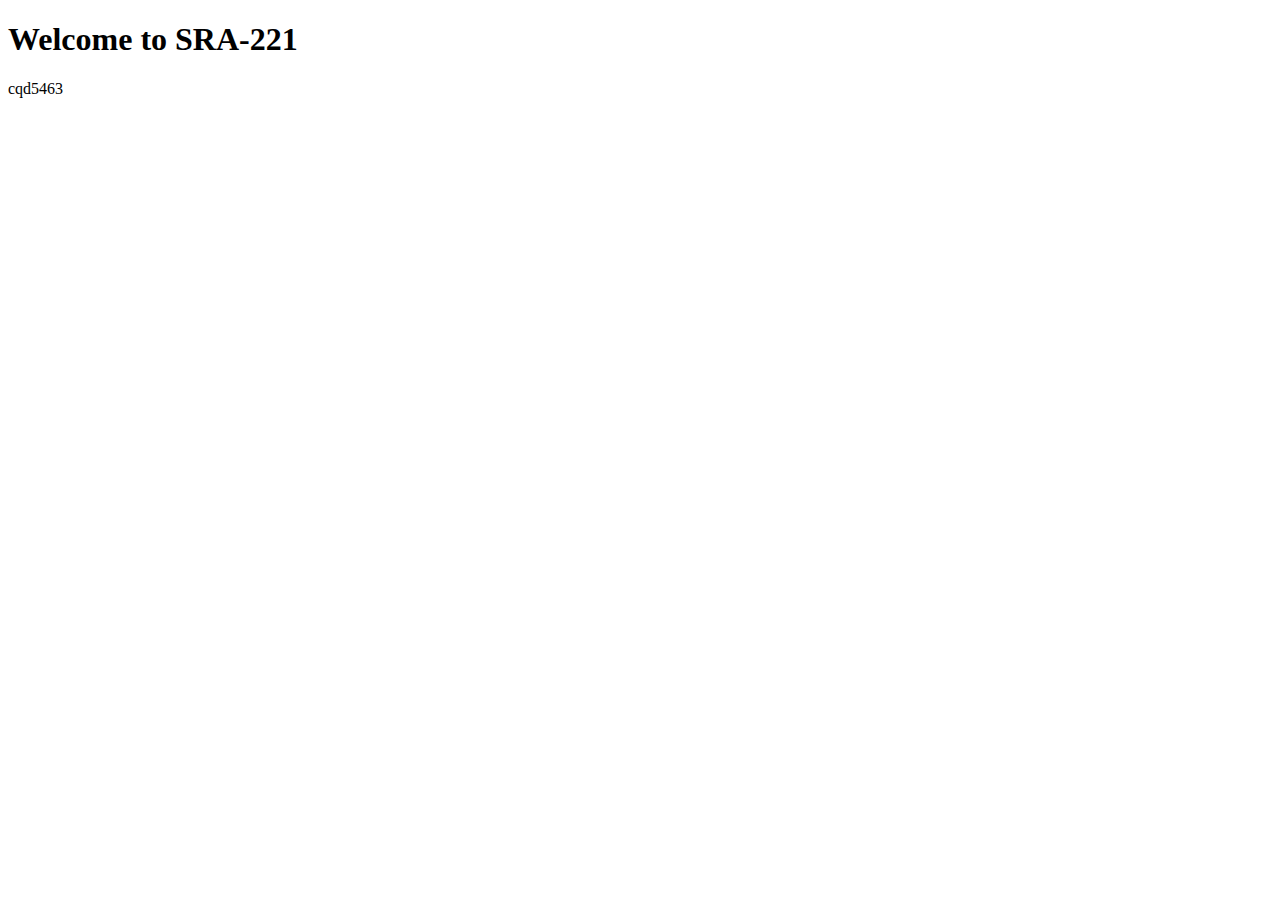
<file: cqd5463.html>
<!DOCTYPE html>
<html>
<head><title>SRA-221 Course Home Page </title>
	<link rel="shortcut icon" type="image/x-icon" href="/favicon.ico">
</head>
<body>
<h1>Welcome to SRA-221</h1>
<p>cqd5463</p>
</body>
</html>
</file>
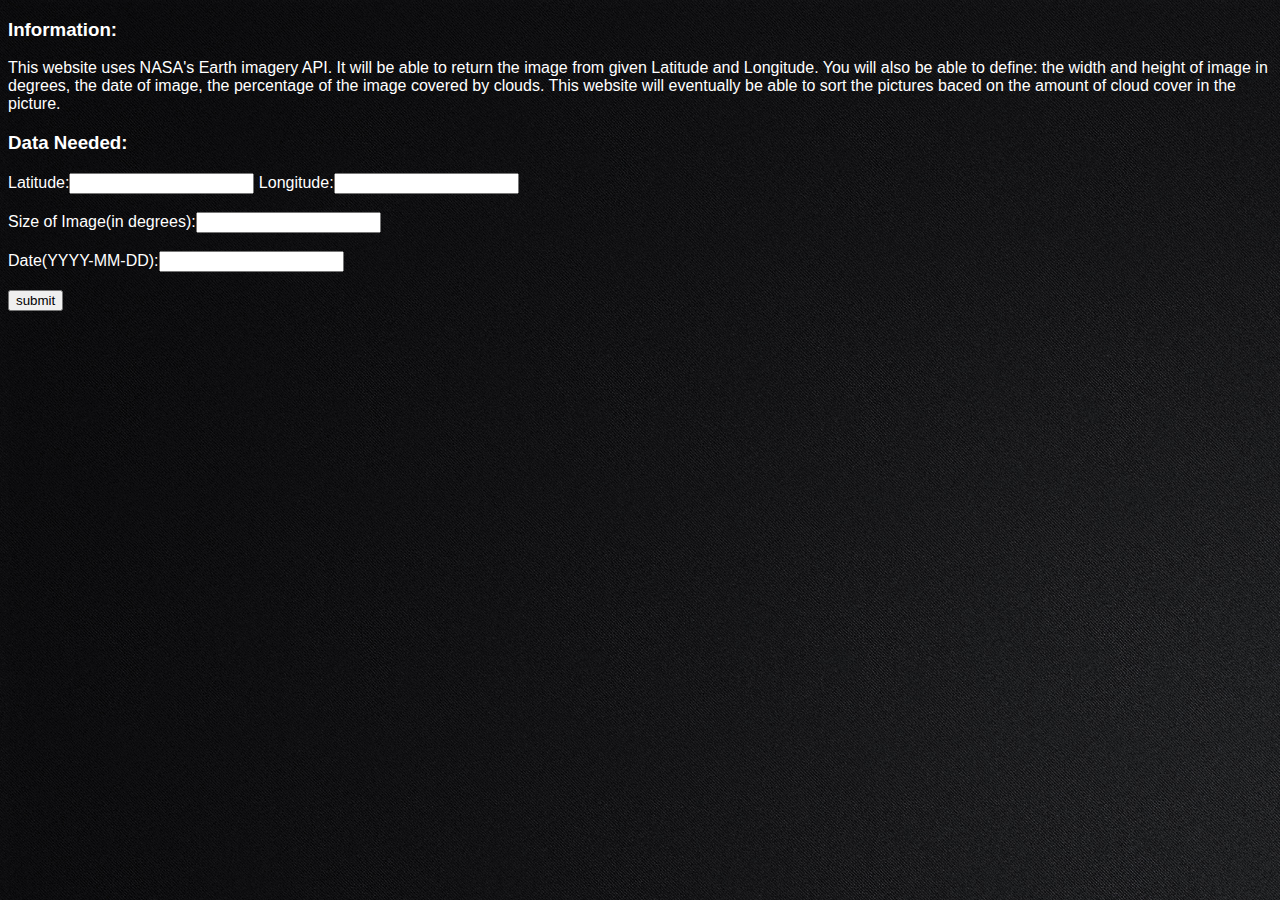
<file: map.html>
<!DOCTYPE html>
<html>
<head>
	<head>
	<link rel="shortcut icon" type="image/x-icon" href="/favicon.ico">
</head>
	<script src="https://ajax.googleapis.com/ajax/libs/jquery/3.3.1/jquery.min.js"></script>
	<script src="map.js"></script>
	<link rel="stylesheet" type="text/css" href="./map.css">
	<title></title>
	<title></title>
</head>
<body>
	<h3>
		Information:
	</h3>
	<p>
		This website uses NASA's Earth imagery API. It will be able to return the image from given Latitude and Longitude. You will also be able to define: the width and height of image in degrees, the date of image, the percentage of the image covered by clouds. This website will eventually be able to sort the pictures baced on the amount of cloud cover in the picture. 
	</p>  
<h3>
Data Needed:
</h3>
<p>
	<div>
		Latitude:<input type="text" id="lat">
		Longitude:<input type="text" id="lon"> 
	</div>
	<br>
	<div>
		Size of Image(in degrees):<input type="text" id="size"> <br>
	</div>
	<br>
	<div>
		Date(YYYY-MM-DD):<input type="text" id="date">
	</div>
	<br>
	<div>
		<button id="submit">submit</button>
	</div>
</p>

</body>
</html>
</file>
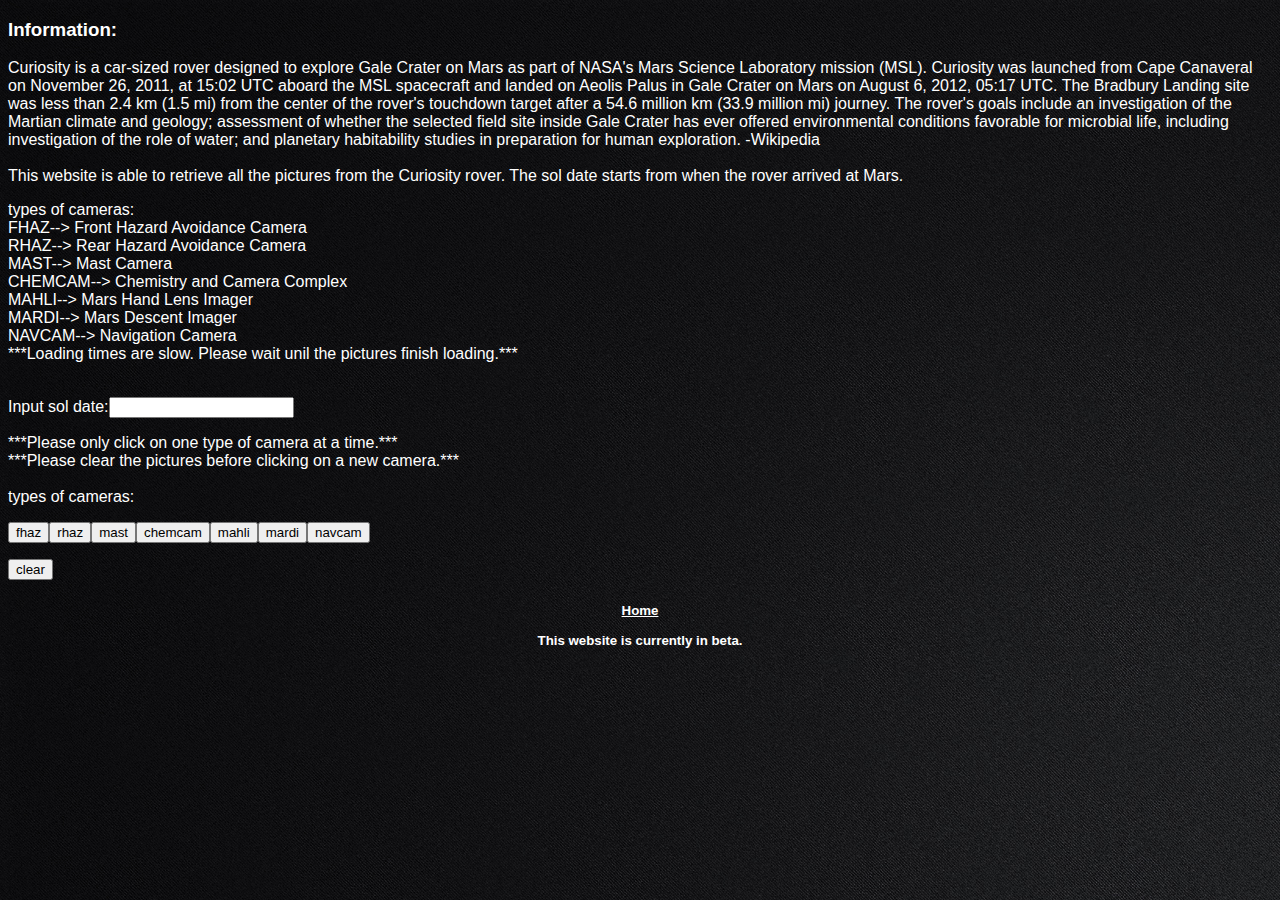
<file: mars.html>
<!DOCTYPE html>
<html>
<head>
	<head>
	<link rel="shortcut icon" type="image/x-icon" href="/favicon.ico">
</head>
	<script src="https://ajax.googleapis.com/ajax/libs/jquery/3.3.1/jquery.min.js"></script>
	<script src="mars.js"></script>
	<link rel="stylesheet" type="text/css" href="./mars.css">
	<title></title>
</head>
<body>
	<style type="text/css">
		#pics {
		display: flex;
		flex-direction: row;
		flex-wrap: wrap;	
		justify-content: space-between;		
		}
		#pics:after {
			content: "";
			flex: auto;
			flex-wrap: wrap;
		}

	</style>
	<!-- <div>
		Sol date:
		<input type="text" id="sol">
		<div> -->
		<!-- <button id="submitSolNumber">submit</button> -->
		<!-- <button id="resetSolNumber">reset sol number</button> -->
<div>
	<div class="info">
		<h3>
			Information:
		</h3>
		<p>

		Curiosity is a car-sized rover designed to explore Gale Crater on Mars as part of NASA's Mars Science Laboratory mission (MSL). Curiosity was launched from Cape Canaveral on November 26, 2011, at 15:02 UTC aboard the MSL spacecraft and landed on Aeolis Palus in Gale Crater on Mars on August 6, 2012, 05:17 UTC. The Bradbury Landing site was less than 2.4 km (1.5 mi) from the center of the rover's touchdown target after a 54.6 million km (33.9 million mi) journey. The rover's goals include an investigation of the Martian climate and geology; assessment of whether the selected field site inside Gale Crater has ever offered environmental conditions favorable for microbial life, including investigation of the role of water; and planetary habitability studies in preparation for human exploration. -Wikipedia
		<br>
		<br>
		This website is able to retrieve all the pictures from the Curiosity rover. The sol date starts from when the rover arrived at Mars.  
	</p>
	</div>
</div>
	<p>
	
		types of cameras: <br>
FHAZ--> Front Hazard Avoidance Camera <br>
RHAZ-->	Rear Hazard Avoidance Camera <br>
MAST-->	Mast Camera	<br>
CHEMCAM-->  Chemistry and Camera Complex <br>		
MAHLI-->	Mars Hand Lens Imager <br>
MARDI-->	Mars Descent Imager	<br>
NAVCAM-->	Navigation Camera <br>
***Loading times are slow. Please wait unil the pictures finish loading.***
	</p>
	<!-- <div> -->
		<!-- going to be used for picking what camera -->
	<!-- 	input which camera:
		<input type="text" id="camera"> 

	</div>
	<div> -->
	<!-- 	<button id="submitCamera">submit</button> -->
		<!-- <button id="resetCamera">reset camera</button> <br> <br> -->
	<!-- </div>
	<div>
		<button id="getData">get data</button>
	</div>
	<div> -->
<!-- 		<button id="clearPics">clear pics</button> -->
	<!-- </div> -->
	<br>
	<div id='bigPic'></div>
	<div id="pics">
		
	</div>
	<div>
		<!-- <p>-----------------------------------------------------------------</p> <br> -->

		Input sol date:<input type="text" id="justSol"> 
	<!-- 	<button id="submitJustSol">submit</button> -->
		<p>
			***Please only click on one type of camera at a time.***
			<br> ***Please clear the pictures before clicking on a new camera.***
			<br>
			<br>
			types of cameras: 
			<div id="cameraURL">
			
			</div>
		</p>
		<button id="clearPics">clear</button>
	</div>


<h5 class="c">
	<a href="./index.html" class="href">Home</a>
	<br>
	<br>
	This website is currently in beta.
</h5>

</body>
</html>
</file>
<file: map.css>
body {
    background-image: url("./newbackground.jpg");
    font-family: "Arial", Times, serif;
    color: white;
}
</file>
<file: mars.css>
body {
    background-image: url("./newbackground.jpg");
    color:white; 
    font-family: "Arial", Times, serif; 
}
.main {
	 font-family: sans-serif;
    width:85%;
    margin:auto;
    color:white;
    padding: 15px;
}

.c {
	/*position: absolute;
	left: 45%;
    top: 90%;*/
    display: flex;
     justify-content: center;
	z-index: 3;
}

.href {
	color: white;
	position: absolute;
   
}
.back {
	position: absolute;
    left: -4%;
    top: -25%;
    z-index: -1;
}
.beta {
	  display: flex;
     justify-content: center;
}
/*.info {
position: absolute;
    left: 550px;
    top: 0%;
     font-weight: 25;
 
    z-index: -1;
}
.infobackground {
	position: absolute;
    left: 550px;
    top: 0%;
    z-index: -1;
}*/
</file>
